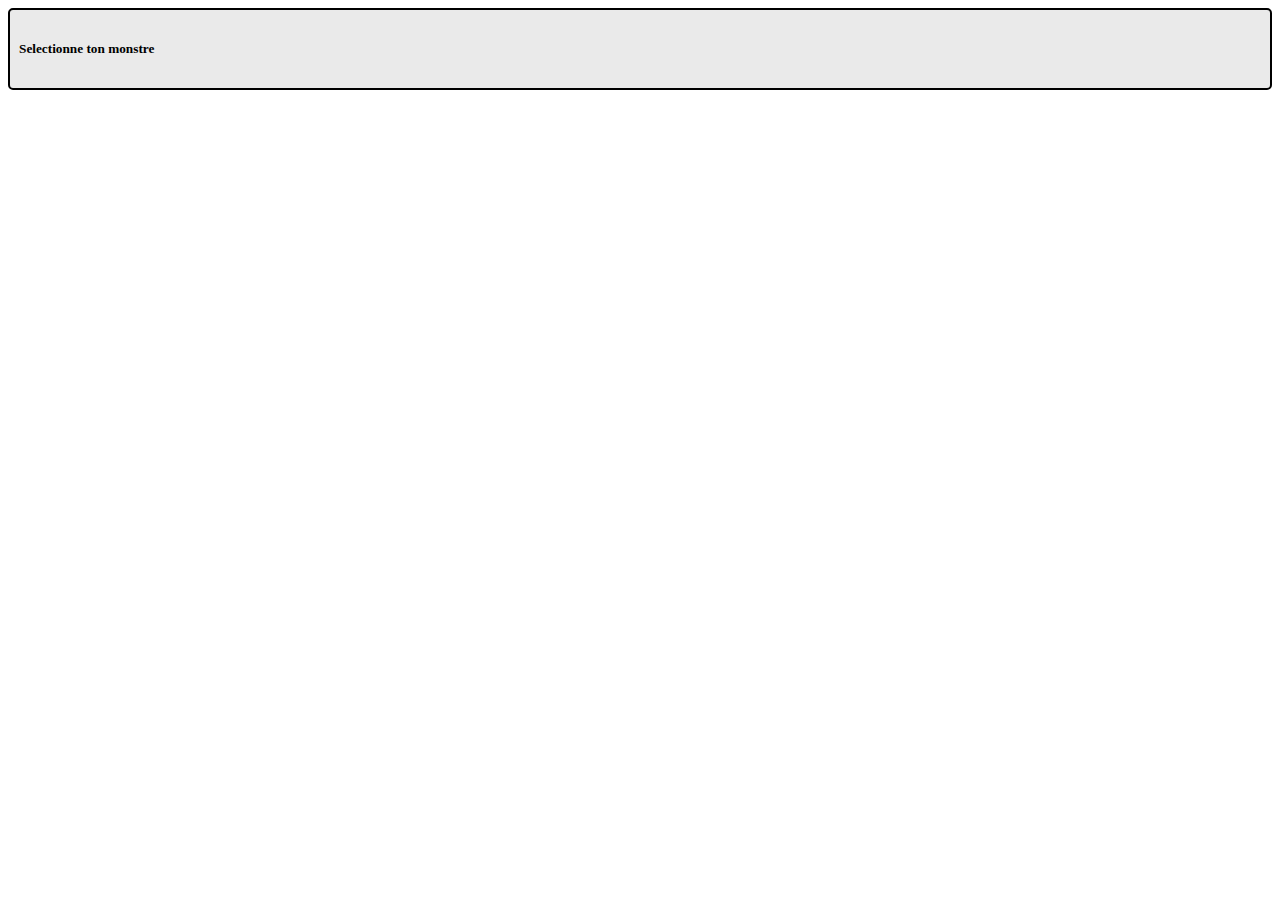
<file: src/main/webapp/WEB-INF/templates/selectMonster.html>
<!DOCTYPE html>
<html xmlns:th="http://www.thymeleaf.org" th:replace="~{select_layout.html :: layout(~{::body})}">
<head >
<meta charset="ISO-8859-1">
<title>Insert title here</title>
</head>
<body>

	<div class="container">
		<div class="row h-100 align-items-center justify-content-around">
			<div class="col-6 text-center" style="background-color:#eaeaea;padding:5px; border-radius:5px;border:black 2px solid">
				<h5 class="font-mine" style="padding:4px;">Selectionne ton monstre</h5>
				<ul id="listSelect" class="list-group">

				</ul>
			</div>
		</div>
	</div>

</body>
</html>
</file>
